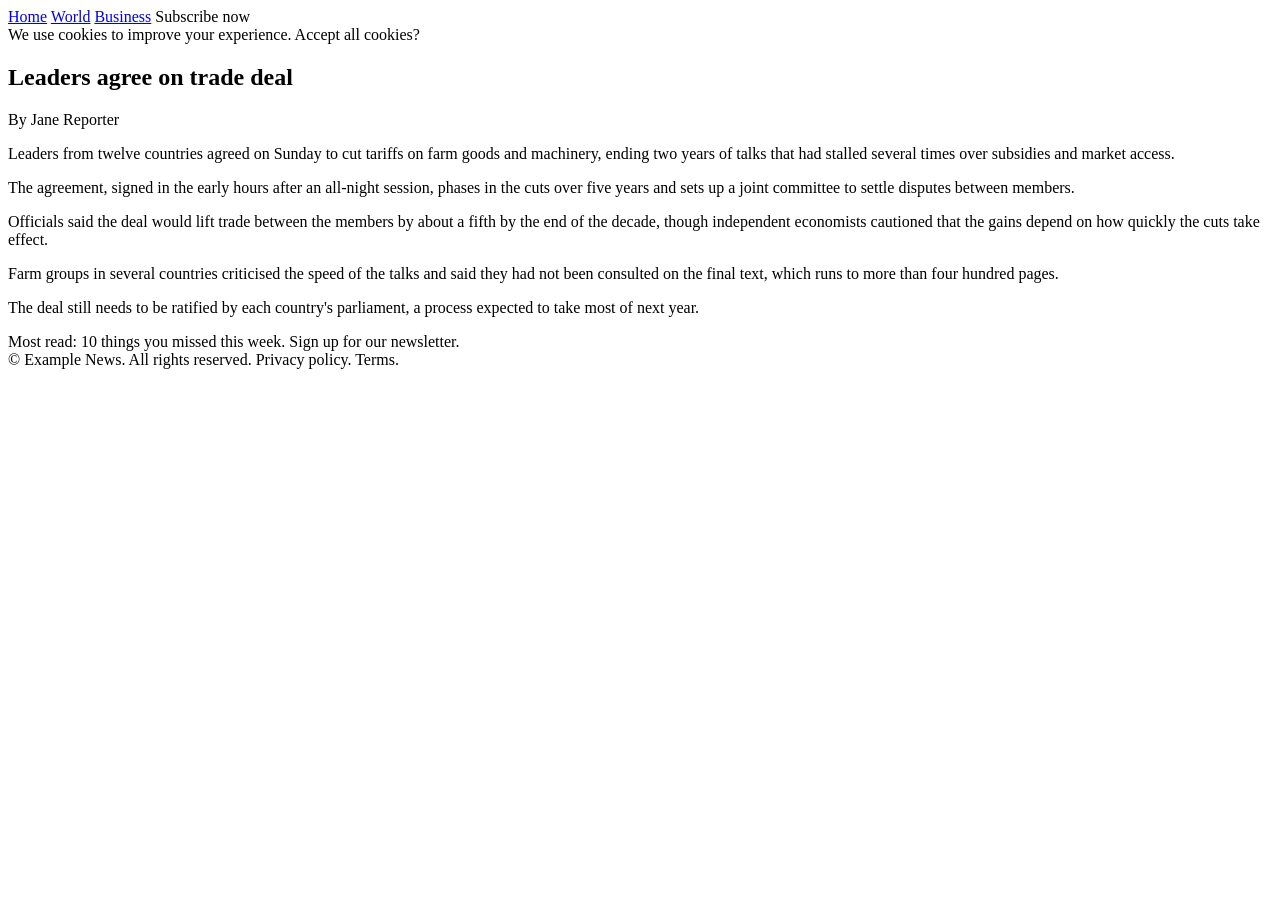
<file: tests/fixtures/article.html>
<!doctype html>
<html lang="en">
<head>
  <meta charset="utf-8">
  <title>Leaders agree on trade deal | Example News</title>
  <meta property="og:image" content="https://img.example.com/trade-large.jpg">
  <meta name="author" content="Jane Reporter">
  <meta property="article:published_time" content="2026-11-15T10:00:00Z">
</head>
<body>
  <nav><a href="/">Home</a> <a href="/world">World</a> <a href="/business">Business</a> Subscribe now</nav>
  <div class="cookie-banner">We use cookies to improve your experience. Accept all cookies?</div>
  <main>
    <article>
      <h1>Leaders agree on trade deal</h1>
      <p class="byline">By Jane Reporter</p>
      <p>Leaders from twelve countries agreed on Sunday to cut tariffs on farm goods and machinery, ending two years of talks that had stalled several times over subsidies and market access.</p>
      <p>The agreement, signed in the early hours after an all-night session, phases in the cuts over five years and sets up a joint committee to settle disputes between members.</p>
      <p>Officials said the deal would lift trade between the members by about a fifth by the end of the decade, though independent economists cautioned that the gains depend on how quickly the cuts take effect.</p>
      <p>Farm groups in several countries criticised the speed of the talks and said they had not been consulted on the final text, which runs to more than four hundred pages.</p>
      <p>The deal still needs to be ratified by each country's parliament, a process expected to take most of next year.</p>
    </article>
  </main>
  <aside>Most read: 10 things you missed this week. Sign up for our newsletter.</aside>
  <footer>© Example News. All rights reserved. Privacy policy. Terms.</footer>
</body>
</html>
</file>
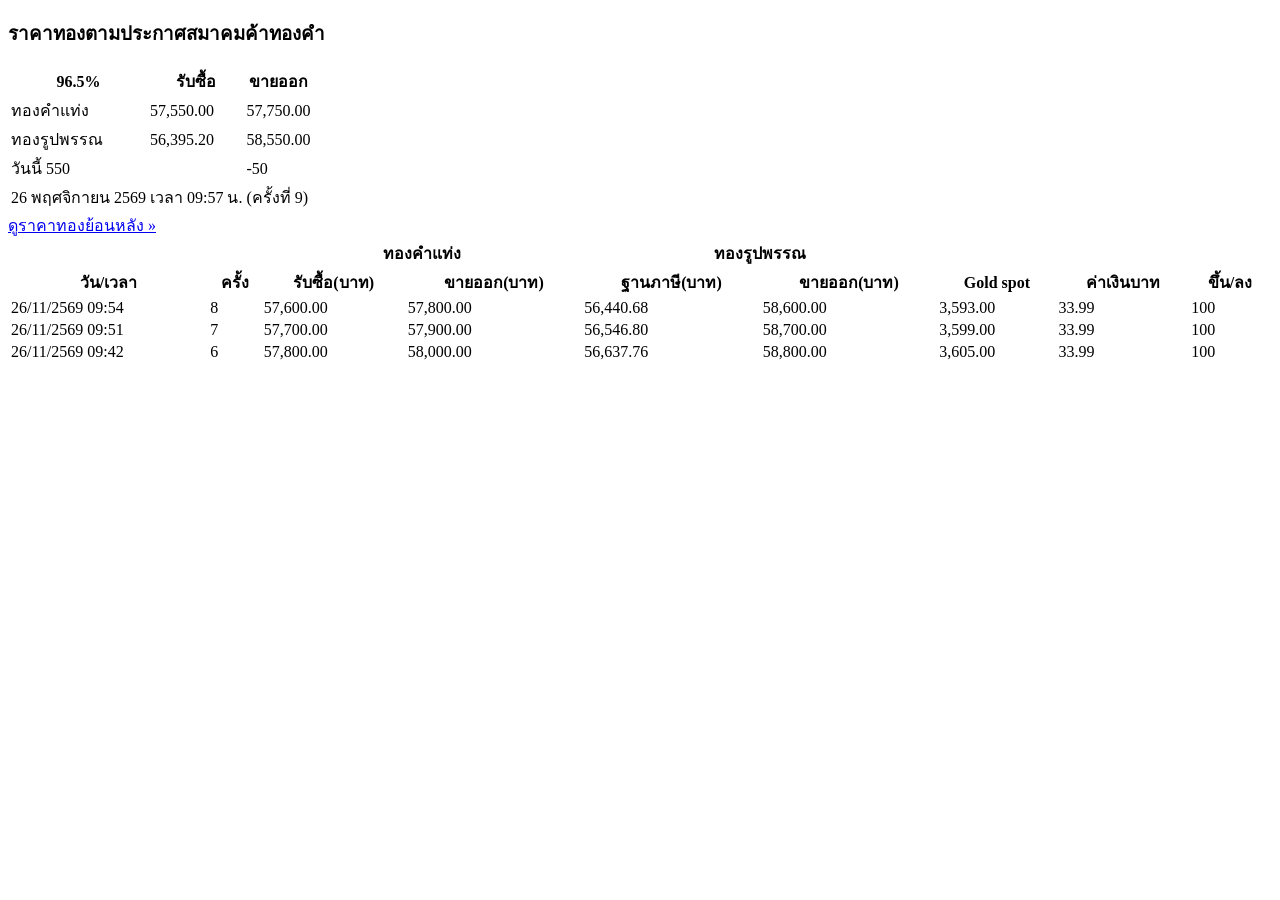
<file: tests/fixtures/goldth.html>
<!doctype html><html><head><meta charset=utf-8><title>ราคาทองคำวันนี้</title></head><body>
<!-- Trimmed from https://xn--42cah7d0cxcvbbb9x.com/ on 2026-11-26 (box: round 9; table: rounds 8-6) -->
<div class="divgta goldshopf"><span class=css-sprite-logo-gta></span><h3 class="h-h3">ราคาทองตามประกาศสมาคมค้าทองคำ</h3><table><thead><tr class=trline><th scope=col class="span bg-span al-l">96.5%</th><th scope=col class="em bg-em">รับซื้อ</th><th scope=col class="em bg-em">ขายออก</td></tr></thead><tbody><tr class=trline><td class="span bg-span al-l">ทองคำแท่ง</td><td class="em bg-em g-d">57,550.00</td><td class="em bg-em g-d">57,750.00</td></tr><tr class=trline><td class="span bg-span al-l">ทองรูปพรรณ</td><td class="em bg-em g-d">56,395.20</td><td class="em bg-em g-d">58,550.00</td></tr><tr class=trline><td class="span bg-span g-u">วันนี้ <span class=css-sprite-up></span>550</td><td class="em bg-em al-r"><span class=css-sprite-down></span></td><td class="em bg-em al-l g-d">-50</td></tr><tr class=trline><td class="span bg-span txtd al-r">26 พฤศจิกายน 2569</td><td class="em bg-span txtd al-r">เวลา 09:57 น.</td><td class="em bg-span txtd al-l">(ครั้งที่ 9)</td></tr></tbody></table></div><div id=goldold><a href=//xn--42cah7d0cxcvbbb9x.com/ราคาทองย้อนหลัง/ title=ดูราคาทองคําย้อนหลัง class=li-bu>ดูราคาทองย้อนหลัง &raquo;</a></div></div></div><div class=clear></div><table width=100% class="flip pdtable bdo"><thead><tr id=trHead><th colspan=2 scope=col class="al-c twhite"></th><th colspan=2 scope=col class="al-c tgcen hfont">ทองคำแท่ง</th><th colspan=2 scope=col class="al-c tgcen hfont">ทองรูปพรรณ</th><th colspan=3 scope=col class="al-c twhite"></th></tr><tr id=trSub><th scope=col class="glist1 al-l">วัน/เวลา</th><th scope=col class="glist3 glist1">ครั้ง</th><th scope=col class=glist2>รับซื้อ(บาท)</th><th scope=col class=glist2>ขายออก(บาท)</th><th scope=col class=glist2>ฐานภาษี(บาท)</th><th scope=col class=glist2>ขายออก(บาท)</th><th scope=col class=glist1>Gold spot</th><th scope=col class=glist1>ค่าเงินบาท</th><th scope=col class=glist2>ขึ้น/ลง</th></tr></thead><tbody><tr><td class=goldDown data-column=วันที่/เวลา>26/11/2569 09:54</td><td class=goldDown data-column=คร้ังที่>8</td><td class=goldDown data-column=ทองคำแท่งรับซื้อ>57,600.00</td><td class=goldDown data-column=ทองคำแท่งขายออก>57,800.00</td><td class=goldDown data-column=ฐานภาษี>56,440.68</td><td class=goldDown data-column=ทองรูปพรรณขายออก>58,600.00</td><td class=goldDown data-column=ทองคำโลก>3,593.00</td><td class=goldDown data-column=ค่าเงินบาท>33.99</td><td class=goldDown data-column=เคลื่อนไหว><span class=img-down></span>100</td></tr><tr><td class=goldDown data-column=วันที่/เวลา>26/11/2569 09:51</td><td class=goldDown data-column=คร้ังที่>7</td><td class=goldDown data-column=ทองคำแท่งรับซื้อ>57,700.00</td><td class=goldDown data-column=ทองคำแท่งขายออก>57,900.00</td><td class=goldDown data-column=ฐานภาษี>56,546.80</td><td class=goldDown data-column=ทองรูปพรรณขายออก>58,700.00</td><td class=goldDown data-column=ทองคำโลก>3,599.00</td><td class=goldDown data-column=ค่าเงินบาท>33.99</td><td class=goldDown data-column=เคลื่อนไหว><span class=img-down></span>100</td></tr><tr><td class=goldUp data-column=วันที่/เวลา>26/11/2569 09:42</td><td class=goldUp data-column=คร้ังที่>6</td><td class=goldUp data-column=ทองคำแท่งรับซื้อ>57,800.00</td><td class=goldUp data-column=ทองคำแท่งขายออก>58,000.00</td><td class=goldUp data-column=ฐานภาษี>56,637.76</td><td class=goldUp data-column=ทองรูปพรรณขายออก>58,800.00</td><td class=goldUp data-column=ทองคำโลก>3,605.00</td><td class=goldUp data-column=ค่าเงินบาท>33.99</td><td class=goldUp data-column=เคลื่อนไหว><span class=img-up></span>100</td></tr></tbody></table>
</body></html>
</file>
